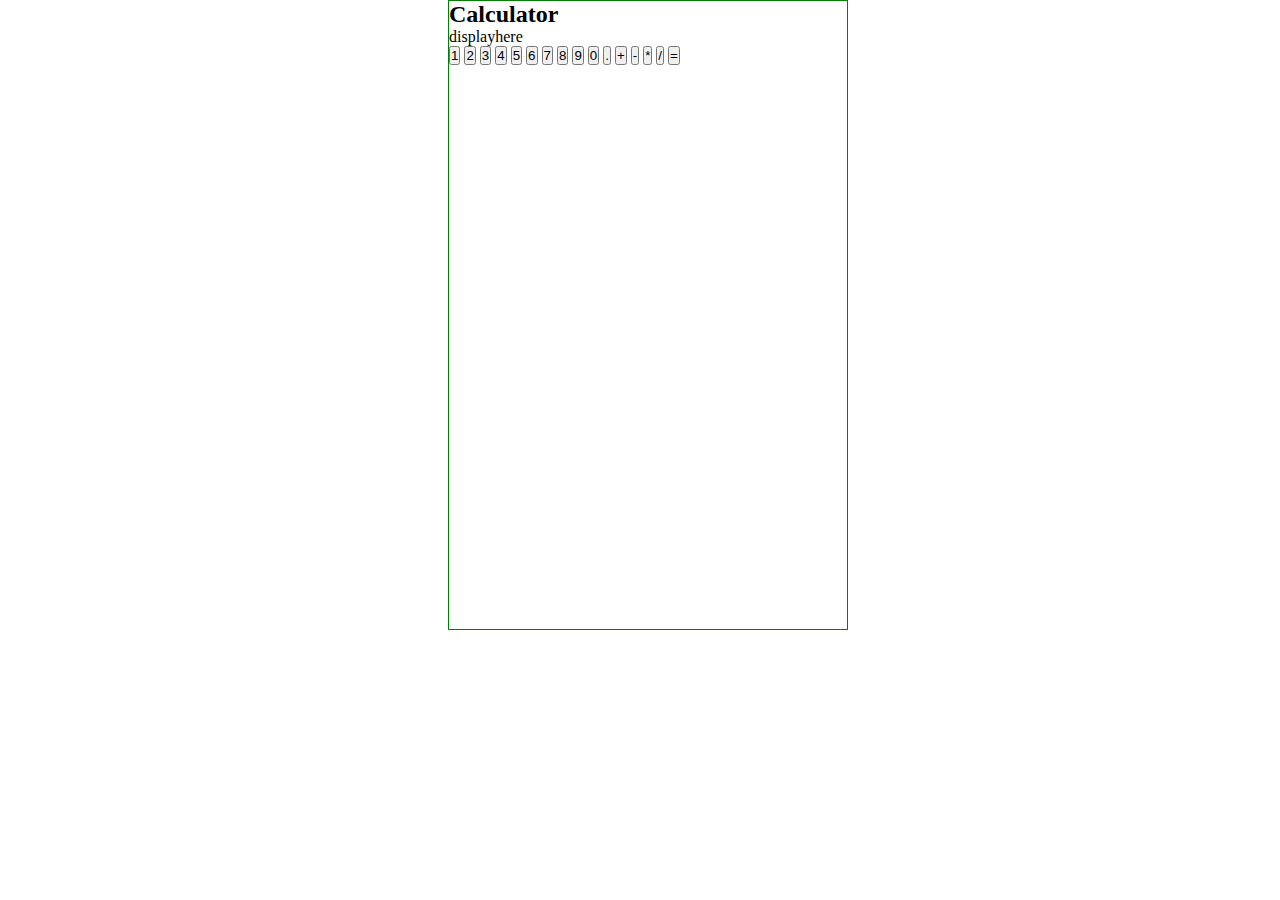
<file: calculator/index.html>
<!DOCTYPE html>
<html lang="en">
<head>
    <meta charset="UTF-8">
    <meta name="viewport" content="width=device-width, initial-scale=1.0">
    <link rel="stylesheet" href="style.css">
    <title>Calculator</title>
</head>
<body>
    <div class="main">
        <h2 class="title">Calculator</h2>
        <div class="screen">
            displayhere
        </div>
        <div class="keypad">
            <button class="btn">1</button>
            <button class="btn">2</button>
            <button class="btn">3</button>
            <button class="btn">4</button>
            <button class="btn">5</button>
            <button class="btn">6</button>
            <button class="btn">7</button>
            <button class="btn">8</button>
            <button class="btn">9</button>
            <button class="btn">0</button>
            <button class="btn">.</button>
            <button class="btn">+</button>
            <button class="btn">-</button>
            <button class="btn">*</button>
            <button class="btn">/</button>
            <button class="btn">=</button>
        </div>
    </div>
    <script src="script.js"></script>
</body>
</html>
</file>
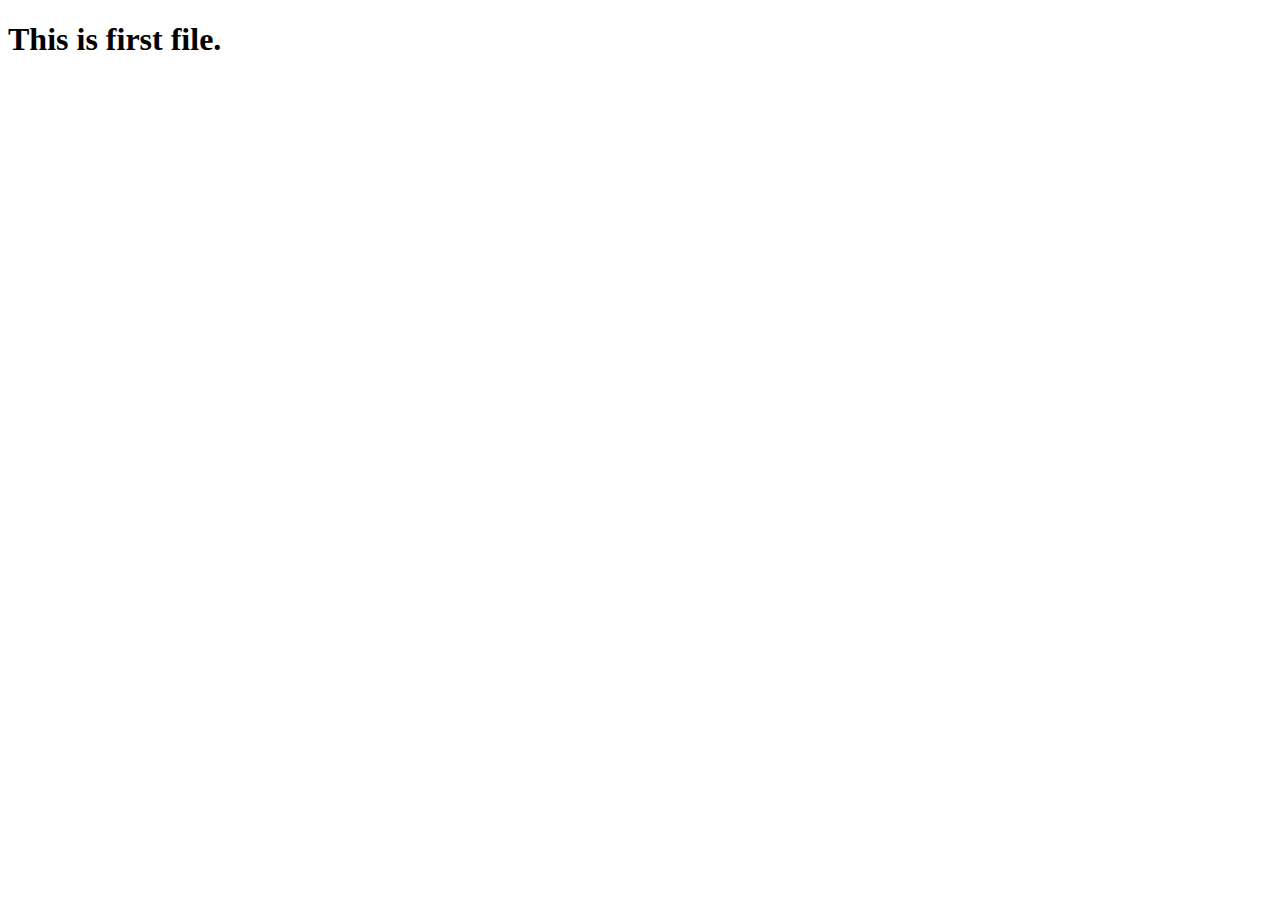
<file: coding_problem/index.html>
<!DOCTYPE html>
<html lang="en">
<head>
    <meta charset="UTF-8">
    <meta name="viewport" content="width=device-width, initial-scale=1.0">
    <title>Practice1</title>
</head>
<body>
    <h1>This is first file.</h1>
</body>
</html>
</file>
<file: calculator/style.css>
*{
    margin: 0;
    padding: 0;
    box-sizing: border-box;
}
.main{
    height: 70vh;
    width: 400px;
    border: 1px solid green;
    display: flex;
    flex-direction: column;
    position: relative;
    left: 35%;
}
</file>
